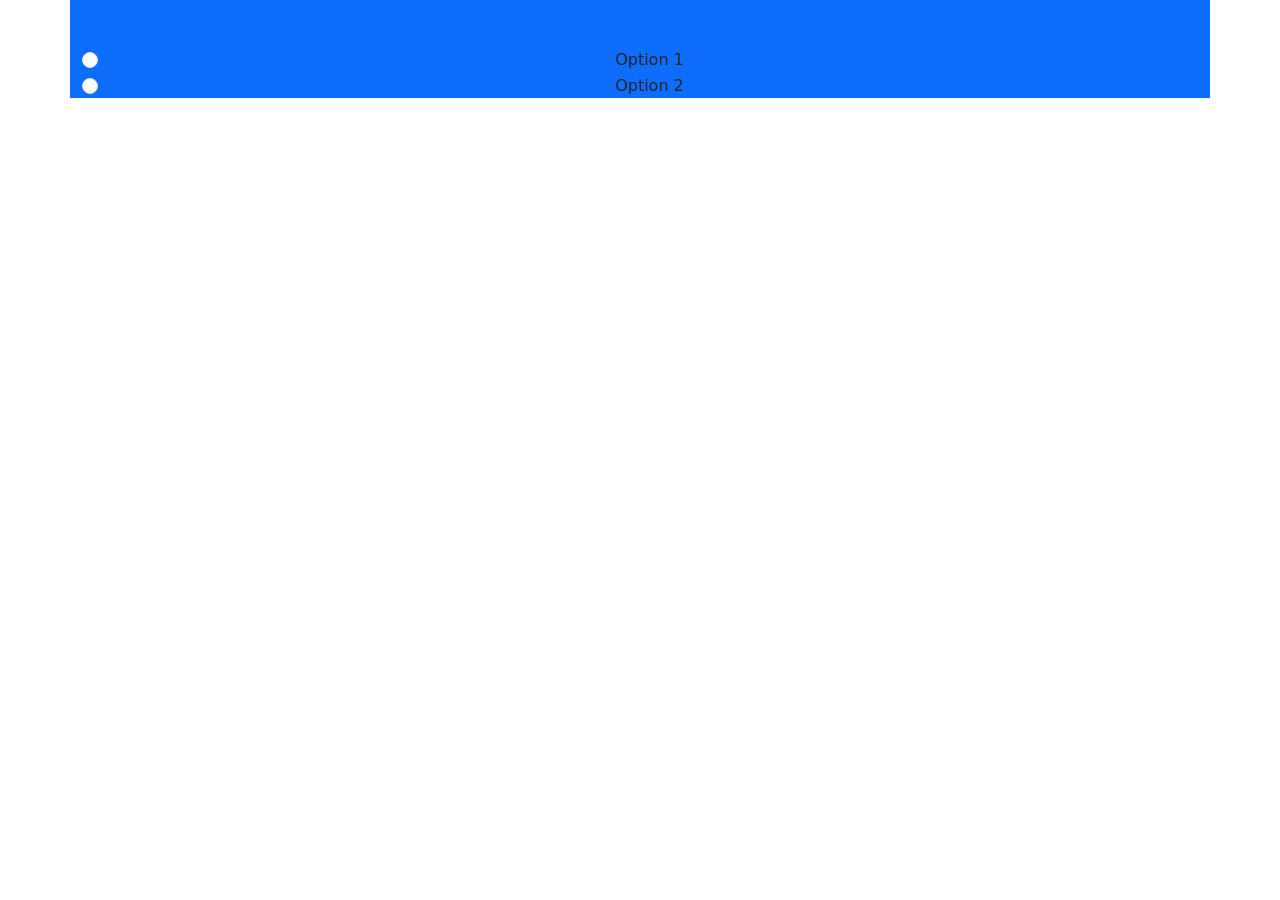
<file: index.html>
<!doctype html>
<html lang="en">
  <head>
    <!-- Required meta tags -->
    <meta charset="utf-8">
    <meta name="viewport" content="width=device-width, initial-scale=1">

    <!-- Bootstrap CSS -->
    <link href="https://cdn.jsdelivr.net/npm/bootstrap@5.0.2/dist/css/bootstrap.min.css" rel="stylesheet" integrity="sha384-EVSTQN3/azprG1Anm3QDgpJLIm9Nao0Yz1ztcQTwFspd3yD65VohhpuuCOmLASjC" crossorigin="anonymous">
    <link rel="stylesheet" href="style.css">
    <title>Hello, world!</title>
  </head>
  <body>
    <div class="container pt-5 bg-primary">
        <div class="form-check">
            <input type="radio" class="form-check-input" id="radio1" name="radio" value="option1">Option 1
            <label class="form-check-label" for="radio1"></label>
        </div>


        <div class="form-check">
            <input type="radio" class="form-check-input" id="radio2" name="radio" value="option2">Option 2
            <label class="form-check-label" for="radio2"></label>
        </div>
  













    </div>

    <!-- Optional JavaScript; choose one of the two! -->

    <!-- Option 1: Bootstrap Bundle with Popper -->
    <script src="https://cdn.jsdelivr.net/npm/bootstrap@5.0.2/dist/js/bootstrap.bundle.min.js" integrity="sha384-MrcW6ZMFYlzcLA8Nl+NtUVF0sA7MsXsP1UyJoMp4YLEuNSfAP+JcXn/tWtIaxVXM" crossorigin="anonymous"></script>
  </body>
</html>
</file>
<file: style.css>
.container{
    text-align: center;
    
}

.col-6{
    color:white;
}
.col-4{
    color:white;
}

.progress-bar{
    color: white;
}


.nav-link{
    color: blueviolet;
}
</file>
